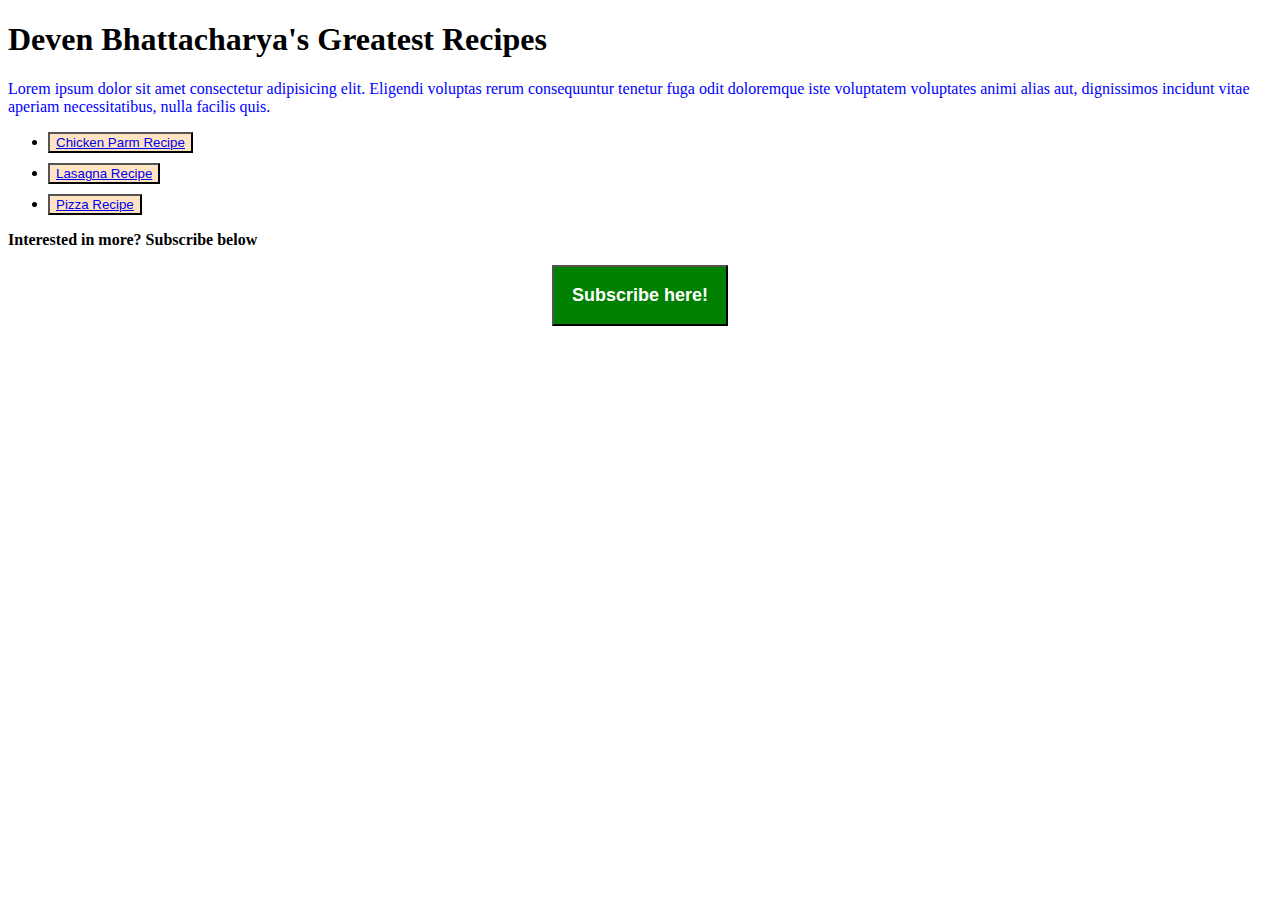
<file: index.html>
<!DOCTYPE html>
<html lang="en">
<head>
    <meta charset="UTF-8">
    <meta http-equiv="X-UA-Compatible" content="IE=edge">
    <meta name="viewport" content="width=device-width, initial-scale=1.0">
    <title>Document</title>
    <link rel="stylesheet" href="style.css">
</head>
<body>
   <h1>Deven Bhattacharya's Greatest Recipes</h1>
   <p class="overview">Lorem ipsum dolor sit amet consectetur adipisicing elit. Eligendi voluptas rerum consequuntur tenetur fuga odit doloremque iste voluptatem voluptates animi alias aut, dignissimos incidunt vitae aperiam necessitatibus, nulla facilis quis.</p>
   <ul>
    <li><button><a href="recipes/chicken-parm.html" target="_blank" rel="noopener noreferrer">Chicken Parm Recipe</a></li></button>
    <li><button><a href="recipes/lasana.html" target="_blank" rel="noopener noreferrer">Lasagna Recipe</a></li></button>
   <li><button><a href="recipes/pizza.html" target="_blank" rel="noopener noreferrer">Pizza Recipe</a></li></button>
</ul>
<div class ="subscribe">
    <p></p>
    <p> Interested in more? Subscribe below </p>
    <button>Subscribe here!</button>
</div>
</body>
</html>
</file>
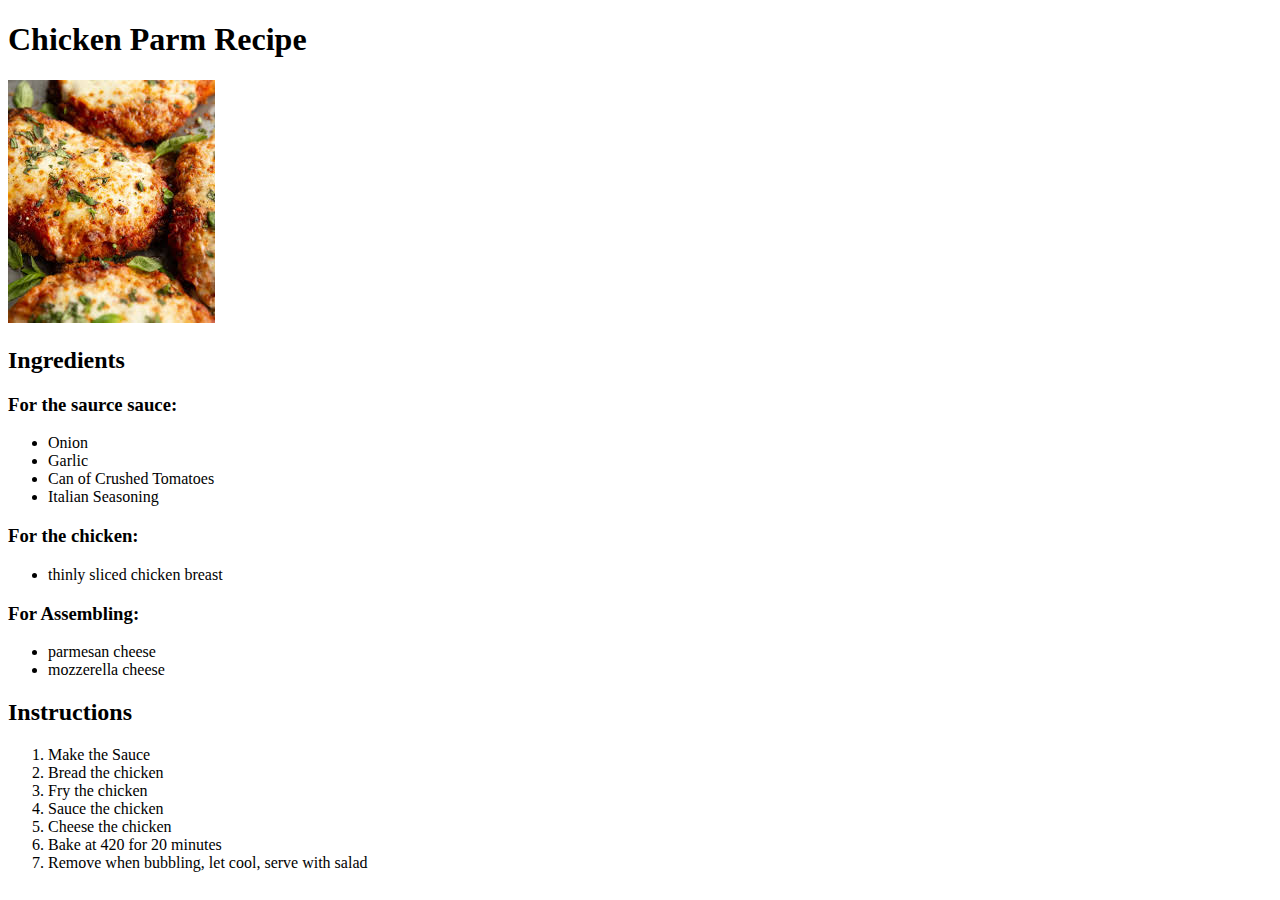
<file: recipes/chicken-parm.html>
<!DOCTYPE html>
<html lang="en">
<head>
    <meta charset="UTF-8">
    <meta http-equiv="X-UA-Compatible" content="IE=edge">
    <meta name="viewport" content="width=device-width, initial-scale=1.0">
    <title>Document</title>
</head>
<body>
   <h1>Chicken Parm Recipe</h1>
   <img src="chicken parm.jpeg" alt="chicken parm image">
   <h2>Ingredients</h2>
   <h3>For the saurce sauce:</h3>
   <ul>
    <li> Onion</li>
    <li> Garlic</li>
    <li> Can of Crushed Tomatoes</li>
    <li>Italian Seasoning</li>
   </ul>
   <h3>For the chicken:</h3>
   <ul>
    <li>thinly sliced chicken breast</li>
   </ul>
   <h3>For Assembling:</h3>
   <ul>
    <li>parmesan cheese</li>
    <li>mozzerella cheese</li>
   </ul>
   <h2>Instructions</h2>
   <ol>
    <li>Make the Sauce</li>
    <li>Bread the chicken</li>
    <li>Fry the chicken</li>
    <li>Sauce the chicken</li>
    <li>Cheese the chicken</li>
    <li>Bake at 420 for 20 minutes</li>
    <li>Remove when bubbling, let cool, serve with salad</li>
   </ol>
</body>
</html>
</file>
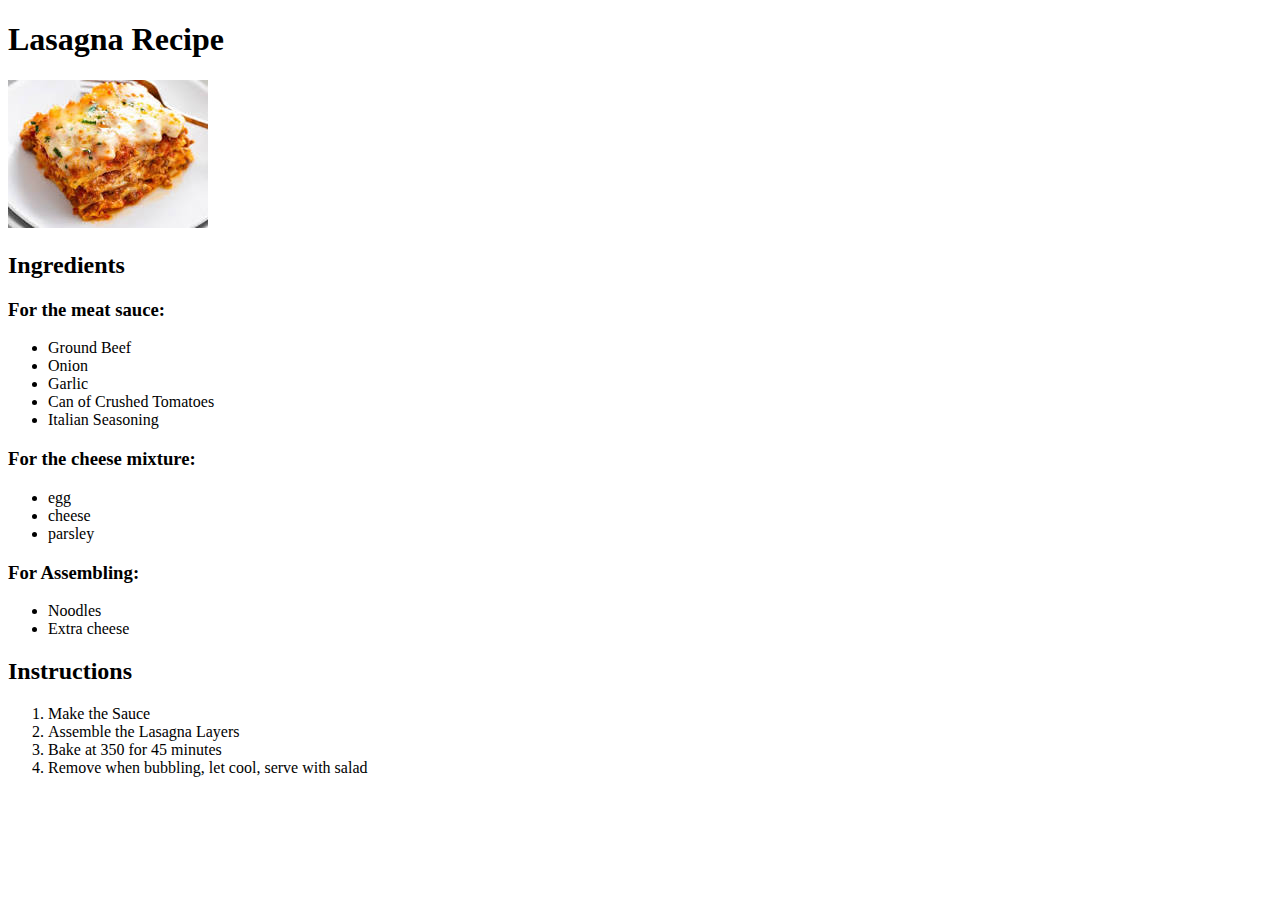
<file: recipes/lasana.html>
<!DOCTYPE html>
<html lang="en">
<head>
    <meta charset="UTF-8">
    <meta http-equiv="X-UA-Compatible" content="IE=edge">
    <meta name="viewport" content="width=device-width, initial-scale=1.0">
    <title>Document</title>
</head>
<body>
   <h1>Lasagna Recipe</h1>
   <img src="lasagna.jpeg" alt="lasagna image">
   <h2>Ingredients</h2>
   <h3>For the meat sauce:</h3>
   <ul>
    <li> Ground Beef</li>
    <li> Onion</li>
    <li> Garlic</li>
    <li> Can of Crushed Tomatoes</li>
    <li>Italian Seasoning</li>
   </ul>
   <h3>For the cheese mixture:</h3>
   <ul>
    <li>egg</li>
    <li>cheese</li>
    <li>parsley</li>
   </ul>
   <h3>For Assembling:</h3>
   <ul>
    <li>Noodles</li>
    <li>Extra cheese</li>
   </ul>
   <h2>Instructions</h2>
   <ol>
    <li>Make the Sauce</li>
    <li>Assemble the Lasagna Layers</li>
    <li>Bake at 350 for 45 minutes</li>
    <li>Remove when bubbling, let cool, serve with salad</li>
   </ol>
</body>
</html>
</file>
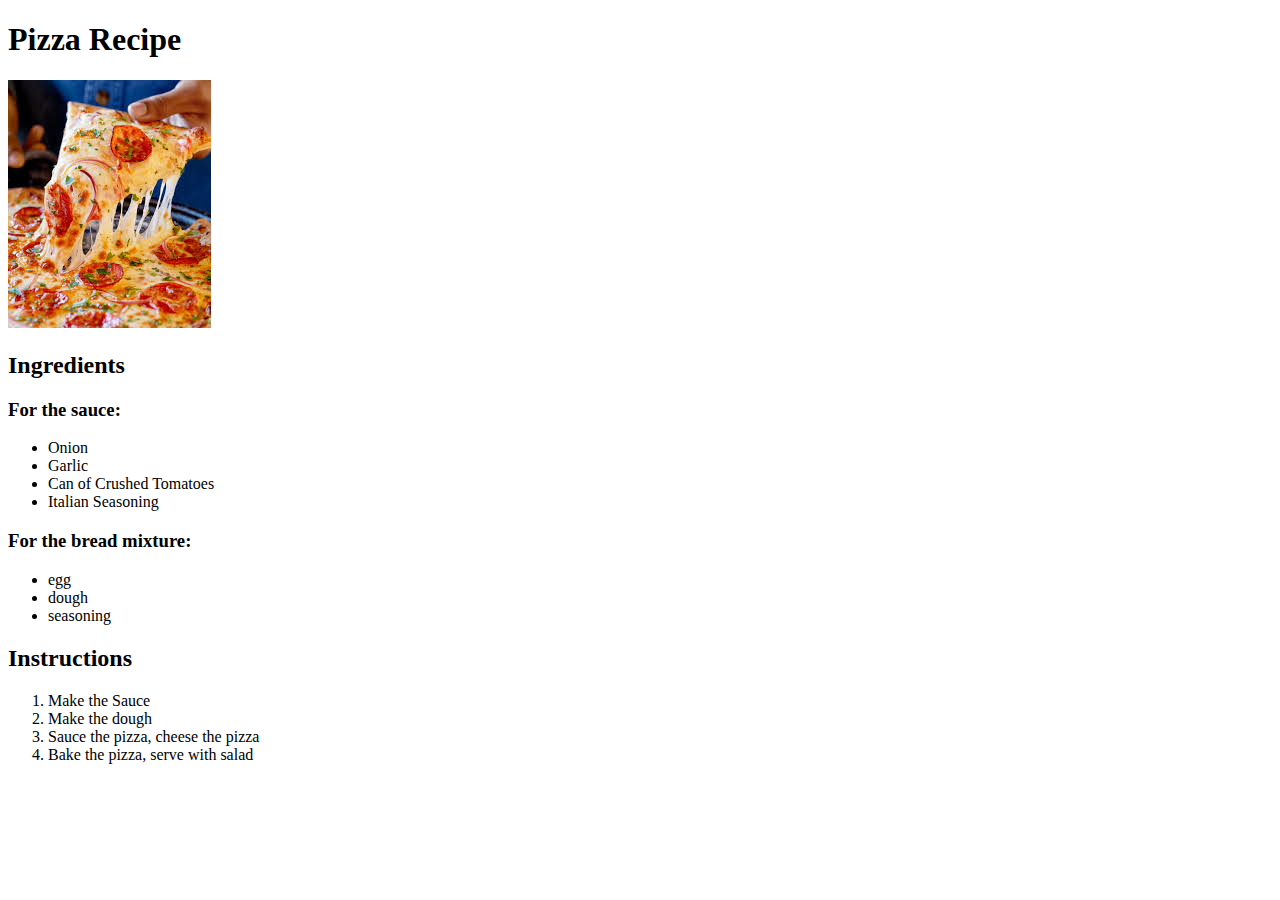
<file: recipes/pizza.html>
<!DOCTYPE html>
<html lang="en">
<head>
    <meta charset="UTF-8">
    <meta http-equiv="X-UA-Compatible" content="IE=edge">
    <meta name="viewport" content="width=device-width, initial-scale=1.0">
    <title>Document</title>
</head>
<body>
   <h1>Pizza Recipe</h1>
   <img src="pizza.jpeg" alt="pizza image">
   <h2>Ingredients</h2>
   <h3>For the sauce:</h3>
   <ul>
    <li> Onion</li>
    <li> Garlic</li>
    <li> Can of Crushed Tomatoes</li>
    <li>Italian Seasoning</li>
   </ul>
   <h3>For the bread mixture:</h3>
   <ul>
    <li>egg</li>
    <li>dough</li>
    <li>seasoning</li>
   </ul>
  
   <h2>Instructions</h2>
   <ol>
    <li>Make the Sauce</li>
    <li>Make the dough</li>
    <li>Sauce the pizza, cheese the pizza</li>
    <li>Bake the pizza, serve with salad</li>
   </ol>
</body>
</html>
</file>
<file: style.css>
/* CSS styling */

button {
    background-color: bisque;
    color:brown;
}

.overview {
    color: blue;
}

.subscribe {
    font-weight: bold;
}
    
.subscribe button {
    align-items: center;
    background-color: green;
    font-weight: bold;
    color: white;
    font-size: 18px;
    padding: 18px;
    display: block;        /* Make button a block-level element */
    margin: 0 auto;        /* Automatically adjust left and right margins to center the button */
}

li {
    margin-bottom: 10px;
}
</file>
